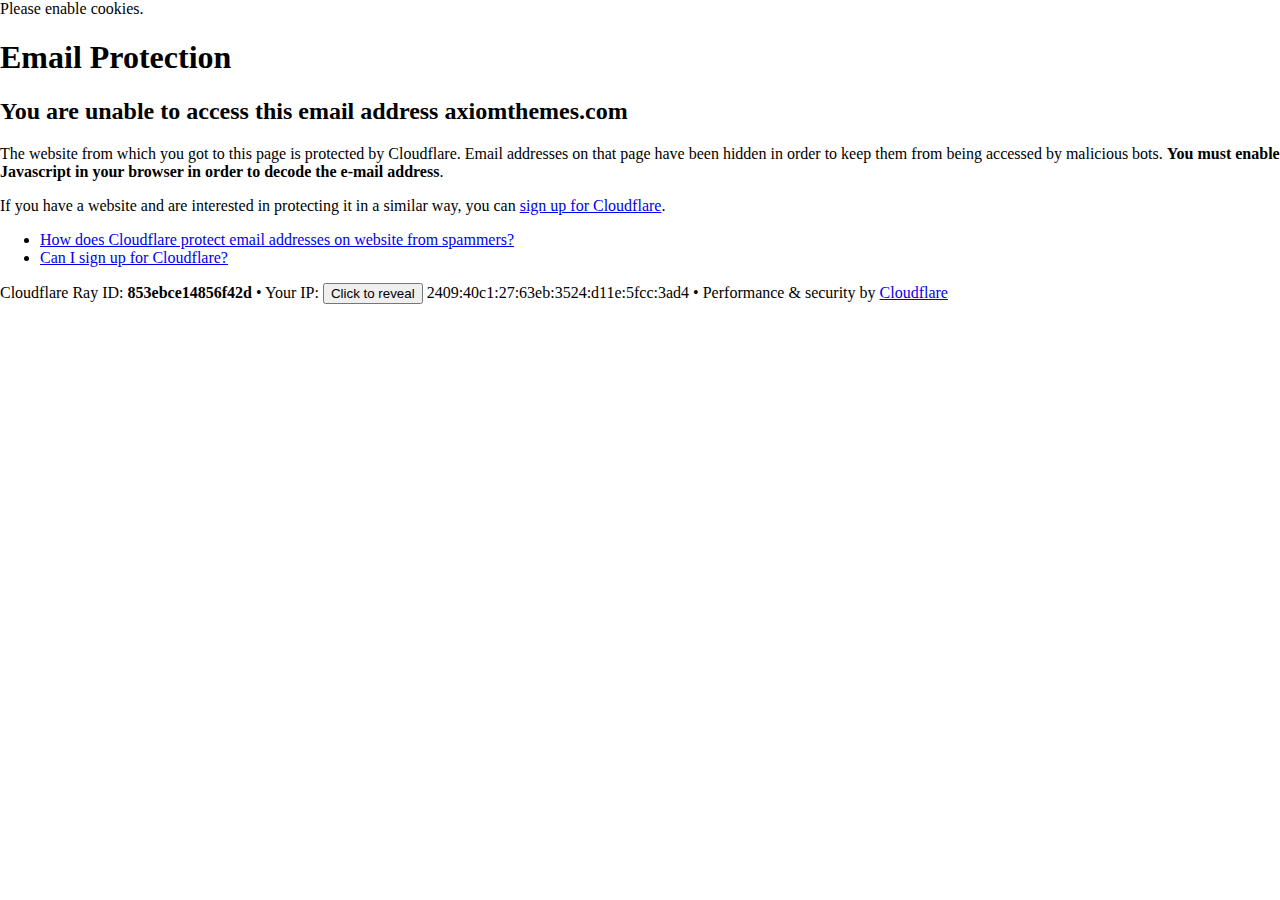
<file: cdn-cgi/l/email-protection.html>
<!DOCTYPE html>
<!--[if lt IE 7]> <html class="no-js ie6 oldie" lang="en-US"> <![endif]-->
<!--[if IE 7]>    <html class="no-js ie7 oldie" lang="en-US"> <![endif]-->
<!--[if IE 8]>    <html class="no-js ie8 oldie" lang="en-US"> <![endif]-->
<!--[if gt IE 8]><!--> <html class="no-js" lang="en-US"> <!--<![endif]-->
<!-- Added by HTTrack --><meta http-equiv="content-type" content="text/html;charset=UTF-8" /><!-- /Added by HTTrack -->
<head>
<title>Email Protection | Cloudflare</title>
<meta charset="UTF-8" />
<meta http-equiv="Content-Type" content="text/html; charset=UTF-8" />
<meta http-equiv="X-UA-Compatible" content="IE=Edge" />
<meta name="robots" content="noindex, nofollow" />
<meta name="viewport" content="width=device-width,initial-scale=1" />
<link rel="stylesheet" id="cf_styles-css" href="https://hradvisor-html.axiomthemes.com/cdn-cgi/styles/cf.errors.css" />
<!--[if lt IE 9]><link rel="stylesheet" id='cf_styles-ie-css' href="/cdn-cgi/styles/cf.errors.ie.css" /><![endif]-->
<style>body{margin:0;padding:0}</style>


<!--[if gte IE 10]><!-->
<script>
  if (!navigator.cookieEnabled) {
    window.addEventListener('DOMContentLoaded', function () {
      var cookieEl = document.getElementById('cookie-alert');
      cookieEl.style.display = 'block';
    })
  }
</script>
<!--<![endif]-->


</head>
<body>
  <div id="cf-wrapper">
    <div class="cf-alert cf-alert-error cf-cookie-error" id="cookie-alert" data-translate="enable_cookies">Please enable cookies.</div>
    <div id="cf-error-details" class="cf-error-details-wrapper">
      <div class="cf-wrapper cf-header cf-error-overview">
        <h1 data-translate="block_headline">Email Protection</h1>
        <h2 class="cf-subheadline"><span data-translate="unable_to_access">You are unable to access this email address</span> axiomthemes.com</h2>
      </div><!-- /.header -->

      <div class="cf-section cf-wrapper">
        <div class="cf-columns two">
          <div class="cf-column">
            <p>The website from which you got to this page is protected by Cloudflare. Email addresses on that page have been hidden in order to keep them from being accessed by malicious bots. <strong>You must enable Javascript in your browser in order to decode the e-mail address</strong>.</p>
            <p>If you have a website and are interested in protecting it in a similar way, you can <a rel="noopener noreferrer" href="https://www.cloudflare.com/sign-up?utm_source=email_protection">sign up for Cloudflare</a>.</p>
          </div>

          <div class="cf-column">
            <div class="grid_4">
              <div class="rail">
                  <div class="panel">
                      <ul class="nobullets">
                        <li><a rel="noopener noreferrer" class="modal-link-faq" href="https://support.cloudflare.com/hc/en-us/articles/200170016-What-is-Email-Address-Obfuscation-">How does Cloudflare protect email addresses on website from spammers?</a></li>
                        <li><a rel="noopener noreferrer" class="modal-link-faq" href="https://support.cloudflare.com/hc/en-us/categories/200275218-Getting-Started">Can I sign up for Cloudflare?</a></li>
                    </ul>
                </div>
              </div>
            </div>
          </div>
        </div>
      </div><!-- /.section -->

      <div class="cf-error-footer cf-wrapper w-240 lg:w-full py-10 sm:py-4 sm:px-8 mx-auto text-center sm:text-left border-solid border-0 border-t border-gray-300">
  <p class="text-13">
    <span class="cf-footer-item sm:block sm:mb-1">Cloudflare Ray ID: <strong class="font-semibold">853ebce14856f42d</strong></span>
    <span class="cf-footer-separator sm:hidden">&bull;</span>
    <span id="cf-footer-item-ip" class="cf-footer-item hidden sm:block sm:mb-1">
      Your IP:
      <button type="button" id="cf-footer-ip-reveal" class="cf-footer-ip-reveal-btn">Click to reveal</button>
      <span class="hidden" id="cf-footer-ip">2409:40c1:27:63eb:3524:d11e:5fcc:3ad4</span>
      <span class="cf-footer-separator sm:hidden">&bull;</span>
    </span>
    <span class="cf-footer-item sm:block sm:mb-1"><span>Performance &amp; security by</span> <a rel="noopener noreferrer" href="https://www.cloudflare.com/5xx-error-landing" id="brand_link" target="_blank">Cloudflare</a></span>
    
  </p>
  <script>(function(){function d(){var b=a.getElementById("cf-footer-item-ip"),c=a.getElementById("cf-footer-ip-reveal");b&&"classList"in b&&(b.classList.remove("hidden"),c.addEventListener("click",function(){c.classList.add("hidden");a.getElementById("cf-footer-ip").classList.remove("hidden")}))}var a=document;document.addEventListener&&a.addEventListener("DOMContentLoaded",d)})();</script>
</div><!-- /.error-footer -->


    </div><!-- /#cf-error-details -->
  </div><!-- /#cf-wrapper -->

  <script>
  window._cf_translation = {};
  
  
</script>

</body>
</html>
</file>
